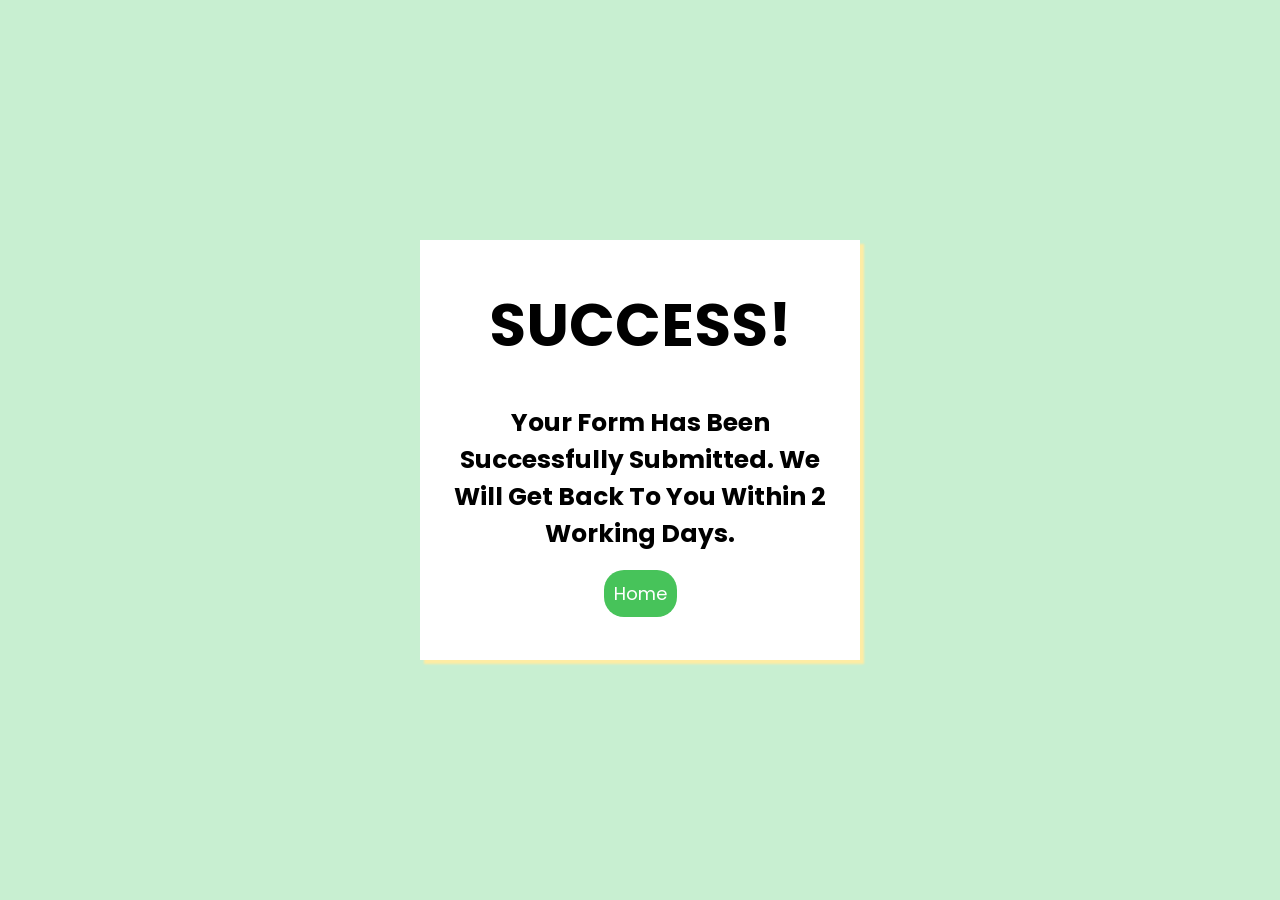
<file: frontend/Contact Form Confirm HTML and CSS.html>
<!DOCTYPE html>

<html>

	<head>

		<title>
            
            Contact Form
        
        </title>
		
		<link rel="shortcut icon" type="image/jpg" href="C:\Users\hp\Desktop\College\First Semester\Introduction To Web Technologies\Notepad ++ Files\Project\favicon.ico"/>

		<style>

            @import url('https://fonts.googleapis.com/css2?family=Poppins:wght@200;300;400;500;600;700&display=swap');

			*{
				margin:0;
				padding:0;
                font-family: 'Poppins', sans-serif;
			}
			body{
				display:flex;
				min-height:100vh;
				align-items:center;
				justify-content:center;
				background: #c8efd1;
			}
			.box{
				height:380px;
				width:400px;
				background: white;
				padding:20px;
                box-shadow: 4px 4px 2px rgba(254, 236, 164, 1)
			}
			.box div{
				color: black;
				font-size:30px;
				font-family:sans-serif;
				font-weight:800;
				text-align:center;
				text-transform:uppercase;
				padding:20px 0;
			}
			.btn{
				border-radius:20px;
				color:#fff;
				margin-top:18px;
				padding:10px;
				background-color:#47c35a;
				font-size:18px;
				border:none;
				cursor:pointer;
			}

            .btn:hover {
                color: #78d98f;
                opacity: 0.8;
                transition: 0.3s all ease;
            }

		</style>

	</head>

	<body>

		<div class="box">

			<div>

				<h1>
                    
                    Success!
                
                </h1>
                
                <br>

				<h5 style = "text-transform: capitalize;">
                    
                    Your form has been successfully submitted. We will get back to you within 2 working days.
                
                </h5>

				<button type="button" class="btn">
                    
                    <a href="Home Page HTML.html" style = 'color: white; text-decoration: none;'>
                        
                        Home
                    
                    </a>
                
                </button>

			</div>

		</div>

	</body>
    
</html>
</file>
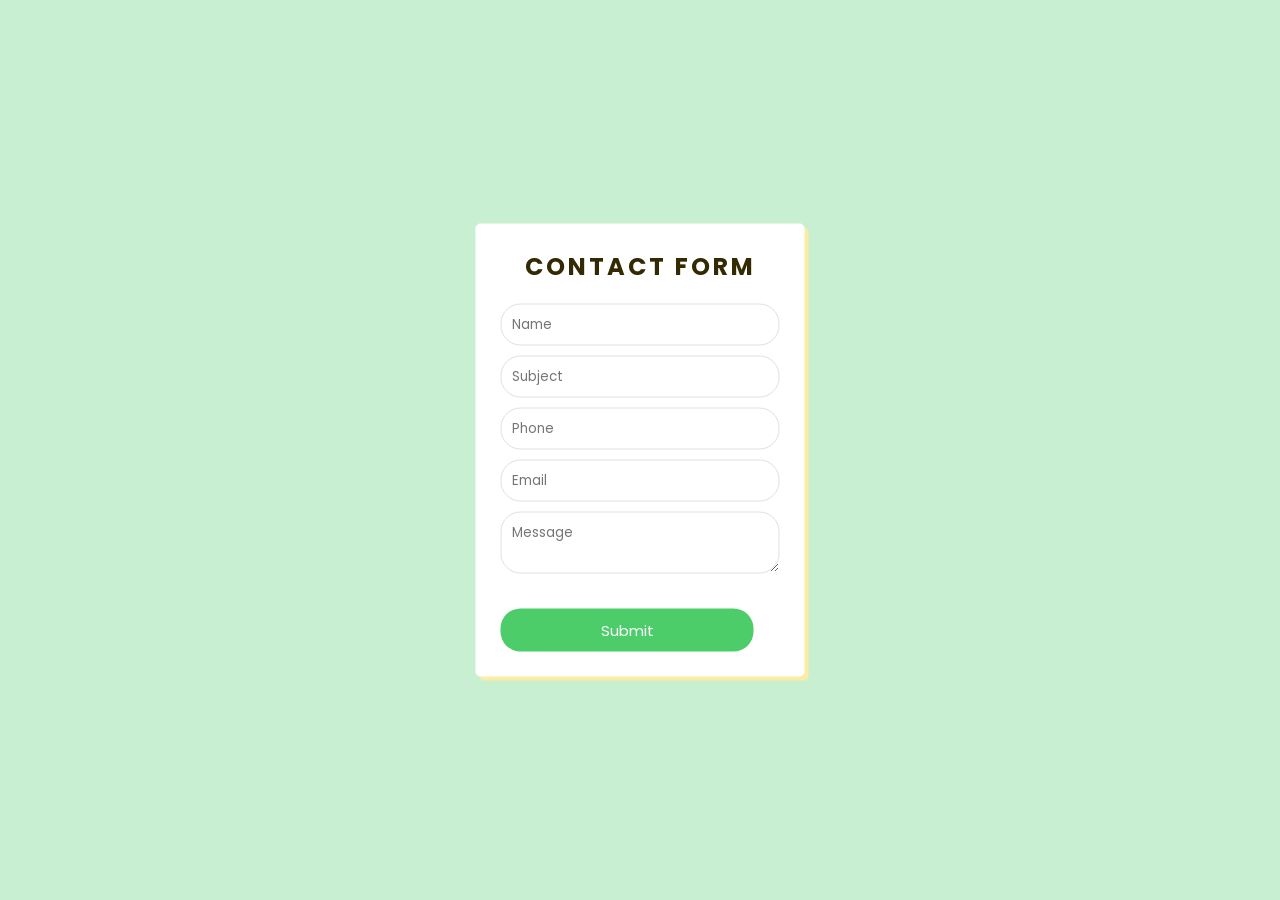
<file: frontend/Contact Form HTML.html>
<!DOCTYPE html>

<html lang="en">

    <head>

        <meta charset="utf-8">

        <title>
            
            Contact Form
        
        </title>

        <link rel="stylesheet" href="Contact Form CSS.css">
        
        <link rel="shortcut icon" type="image/jpg" href="C:\Users\hp\Desktop\College\First Semester\Introduction To Web Technologies\Notepad ++ Files\Project\favicon.ico"/>

        <script src="Contact Form JS.js"></script>

    </head>

    <body>

        <div class="wrapper">

            <h2 align = 'center'>
                
                Contact Form
        
            </h2>

            <div id="error_message"></div>

            <form id="myform" onsubmit="return validate();">

                <div class="input_field">

                    <input type="text" placeholder="Name" id="name">

                </div>

                <div class="input_field">

                    <input type="text" placeholder="Subject" id="subject">

                </div>

                <div class="input_field">

                    <input type="text" placeholder="Phone" id="phone">

                </div>

                <div class="input_field">

                    <input type="text" placeholder="Email" id="email">

                </div>

                <div class="input_field">

                    <textarea placeholder="Message" id="message"></textarea>

                </div>

                <button type="submit" class="btn">
                    
                    <a href="Contact Form Confirm HTML and CSS.html" style = 'color: white; text-decoration: none;'>
                        
                        Submit
                    
                    </a>
                
                </button>

            </form>

        </div>

    </body>

</html>
</file>
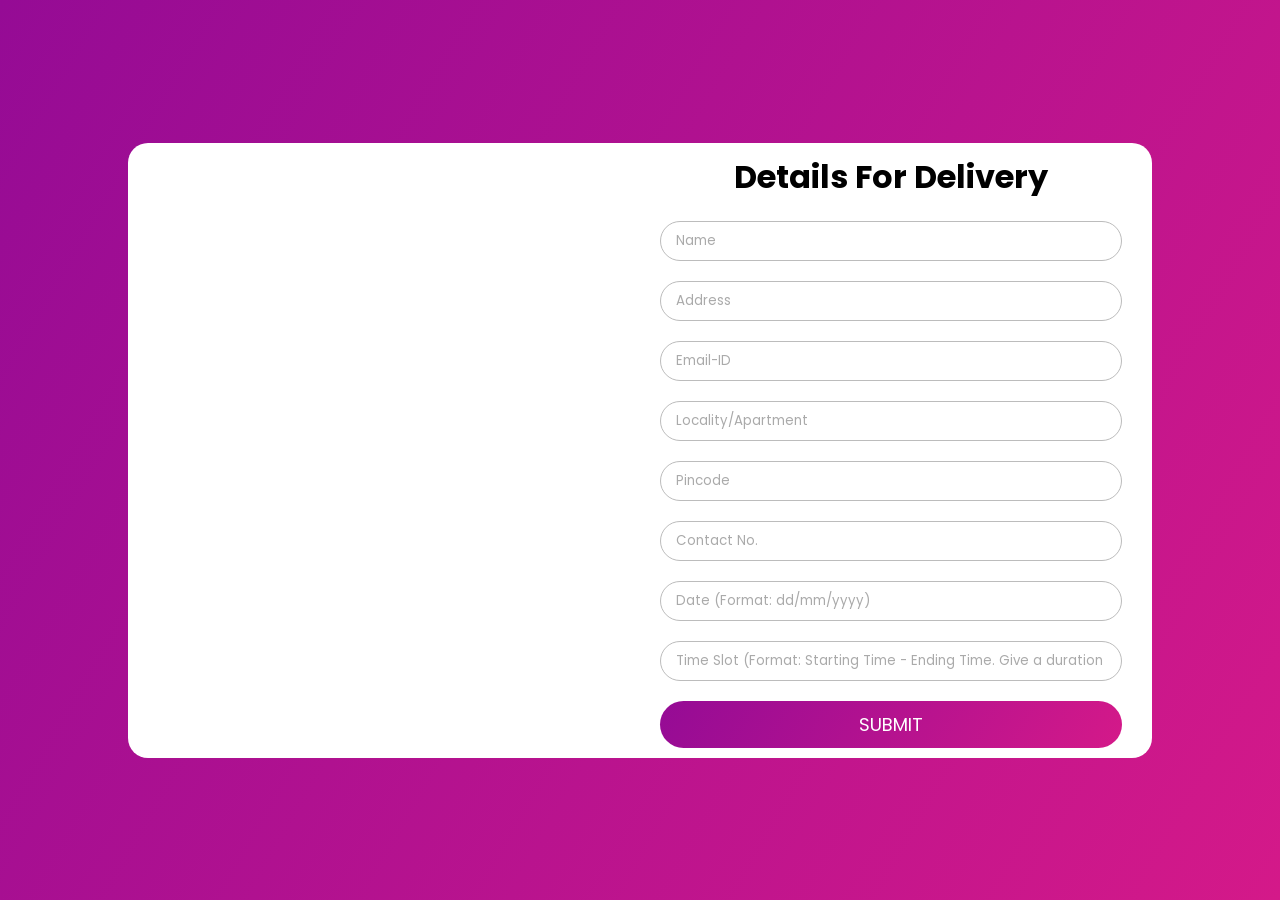
<file: frontend/Details For Checkout HTML.html>
<!DOCTYPE html>

<html>

    <head>

        <meta http-equiv="contact-type" content="text/html; charset-utf-8"/>

        <meta name="viewport" content="width-device-width,initial-scale=1,mininmum-scale=1,maximum-scale=1,user-scalable=no">

        <title>
            
            Details for Delivery
        
        </title>

        <link href="Details For Checkout CSS.css" rel="stylesheet" type="text/css" />
        
        <link rel="shortcut icon" type="image/jpg" href="C:\Users\hp\Desktop\College\First Semester\Introduction To Web Technologies\Notepad ++ Files\Project\favicon.ico"/>

        <script src="Details For Checkout JS.js"></script>

    
    </head>

    <body>

        <div class="contact-in">

            <div class="contact-map">

                <iframe src="https://www.google.com/maps/embed?pb=!1m18!1m12!1m3!1d224345.83923192866!2d77.06889754725779!3d28.52758200617606!2m3!1f0!2f0!3f0!3m2!1i1024!2i768!4f13.1!3m3!1m2!1s0x390cfd5b347eb62d%3A0x52c2b7494e204dce!2sNew%20Delhi%2C%20Delhi!5e0!3m2!1sen!2sin!4v1642929688022!5m2!1sen!2sin" width="100%" height="auto" style="border:0;" allowfullscreen="" loading="lazy"></iframe>

            </div>

            <div class="contact-form">

                <h1 align = 'center'>
                    
                    Details For Delivery
                
                </h1>

                <div id="error_message"></div>

                <form class = 'address_form' onsubmit="return validate_form();">

                    <input type="text" placeholder="Name" class="contact-form-txt" id = 'name' required/>

                    <input type="text" placeholder="Address" class="contact-form-txt" id = 'address' required/>

                    <input type="text" placeholder="Email-ID" class="contact-form-txt" id = 'email' required/>

                    <input type="text" placeholder="Locality/Apartment" class="contact-form-txt" required/>

                    <input type="text" placeholder="Pincode" class="contact-form-txt" id = 'pincode' required/>

                    <input type="text" placeholder="Contact No." class="contact-form-txt" id = 'phone' required/>

                    <input type="text" placeholder="Date (Format: dd/mm/yyyy)" class="contact-form-txt" id = 'date' required/>

                    <input type="text" placeholder="Time Slot (Format: Starting Time - Ending Time. Give a duration of 2 hours.)" class="contact-form-txt" id = 'time' required/>

                    <button type="submit" class="contact-form-btn" id = 'submit'>

                        <a href = 'Payment HTML.html' style = "cursor: pointer; text-decoration: none; color: white;">
                            
                            Submit
        
                        </a>
                    
                    </button>
                </form>

            </div>

        </div>

    </body>

</html>
</file>
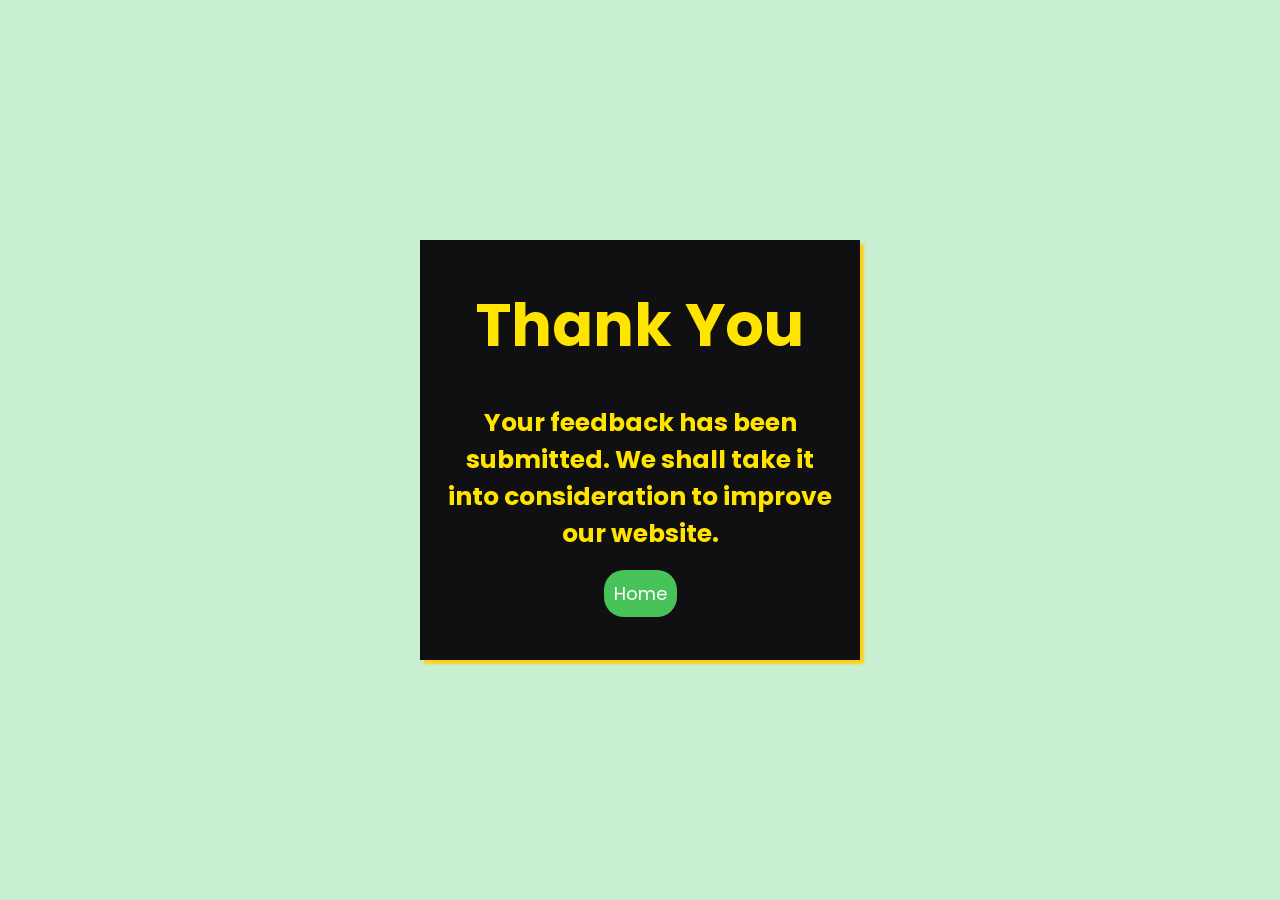
<file: frontend/Feedback Form Confirm HTML and CSS.html>
<!DOCTYPE html>
<html>
	<head>
		<title>Feedback</title>
		<style>

            @import url('https://fonts.googleapis.com/css2?family=Poppins:wght@200;300;400;500;600;700&display=swap');
			*{
				margin:0;
				padding:0;
                font-family: 'Poppins', sans-serif;
			}
			body{
				display:flex;
				min-height:100vh;
				align-items:center;
				justify-content:center;
				background: #c8efd1;
			}
			.box{
				height:380px;
				width:400px;
				background:#101012;
				padding:20px;
                box-shadow: 4px 4px 2px #fdd01c;
			}
			.box div{
				color:#ffe400;
				font-size:30px;
				font-family:sans-serif;
				font-weight:800;
				text-align:center;
				padding:20px 0;
			}
			.btn{
				border-radius:20px;
				color:#fff;
				margin-top:18px;
				padding:10px;
				background-color:#47c35a;
				font-size:18px;
				border:none;
				cursor:pointer;
			}
		</style>
		
		<link rel="shortcut icon" type="image/jpg" href="C:\Users\hp\Desktop\College\First Semester\Introduction To Web Technologies\Notepad ++ Files\Project\favicon.ico"/>
	</head>
	<body>
		<div class="box">
			<div>
				<h1>Thank You</h1><br>
				<h5>Your feedback has been submitted. We shall take it into consideration to improve our website.</h5>
				<button type="button" class="btn"><a href="Home Page HTML.html"style = 'color: white; text-decoration: none;'>Home</a></button>
			</div>
		</div>
	</body>
</html>
</file>
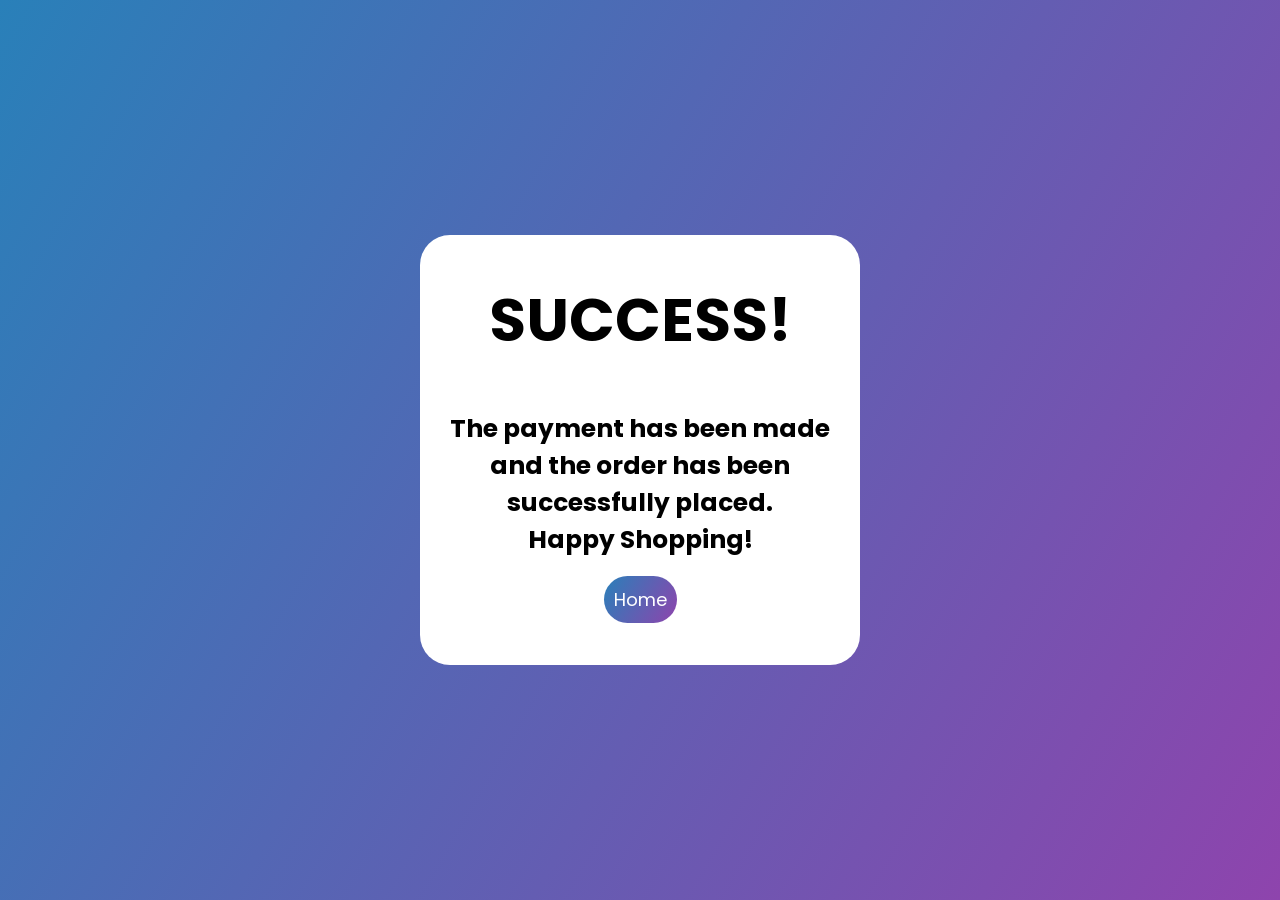
<file: frontend/Payment Confirmation HTML and CSS.html>
<!DOCTYPE html>

<html>

	<head>

		<title>
            
            Complete Your Purchase
        
        </title>
		<style>

            @import url('https://fonts.googleapis.com/css2?family=Poppins:wght@200;300;400;500;600;700&display=swap');
			*{
				margin:0;
				padding:0;
                font-family: 'Poppins', sans-serif;
			}
			body{
				display:flex;
				min-height:100vh;
				align-items:center;
				justify-content:center;
				background: linear-gradient(120deg,#2980b9,#8e44ad);
			}
			.box{
				height:380px;
				width:400px;
				background: white;
				padding:20px;
                border-radius: 30px;
                padding-bottom: 30px;
			}
			.box div{
				color: black;
				font-size:30px;
				font-weight:800;
				text-align:center;
				padding:20px 0;
			}
			.btn{
				border-radius:30px;
				color:#fff;
				margin-top:18px;
				padding:10px;
				background: linear-gradient(120deg,#2980b9,#8e44ad);
				font-size:18px;
				border:none;
				cursor:pointer;
			}
		</style>
		
		<link rel="shortcut icon" type="image/jpg" href="C:\Users\hp\Desktop\College\First Semester\Introduction To Web Technologies\Notepad ++ Files\Project\favicon.ico"/>
	</head>
	<body>
		<div class="box">
			<div>
				<h1 style = "text-transform: uppercase;">Success!</h1><br>
				<h5>The payment has been made and the order has been successfully placed. <br> Happy Shopping!</h5>
				<button type="button" class="btn"><a href="Home Page HTML.html" style = 'color: white; text-decoration: none;'>Home</a></button>
			</div>
		</div>
	</body>
</html>
</file>
<file: frontend/Contact Form CSS.css>
@import url('https://fonts.googleapis.com/css2?family=Poppins:wght@200;300;400;500;600;700&display=swap');

*{
    margin: 0;
    padding: 0;
    box-sizing: border-box;
    outline: none;
    font-family: 'Poppins', sans-serif;
  }

  body{
      background: #c8efd1;
  }

  .wrapper{
      position: absolute;
      top: 50%;
      left: 50%;
      transform: translate(-50%,-50%);
      max-width: 350px;
      background: #fff;
      padding: 25px;
      border-radius: 5px;
      box-shadow: 4px 4px 2px rgba(254, 236, 164, 1);
  }

  .wrapper h2{
      text-align: center;
      margin-bottom: 20px;
      text-transform: uppercase;
      letter-spacing: 3px;
      color: #332902;
  }

  .wrapper .input_field{
    margin-bottom: 10px;
  }

  .wrapper .input_field input[type="text"],
  .wrapper textarea{
      border: 1px solid #e0e0e0;
      width: 100%;
      padding: 10px;
      border-radius: 20px;
  }

  .wrapper .btn input[type="submit"]{
      border: 0px;
      margin-top: 15px;
      padding: 10px;
      text-align: center;
      width: 100%;
      background: #fece0c;
      color: #332902;
      text-transform: uppercase;
      letter-spacing: 5px;
      font-weight: bold;
      border-radius: 25px;
      cursor: pointer;
  }

  #error_message{
      margin-bottom: 20px;
      background: #fe8b8e;
      padding: 0px;
      text-align: center;
      font-size: 14px;
      transition: all 0.5s ease;
  }

  .btn {
    border-radius:20px;
	color:#fff;
	margin-top:18px;
	padding:10px;
	background-color:#4ccd6a;
	font-size:15px;
	border:none;
	cursor:pointer;
    font-weight: 1000px;
    padding-left: 100px;
    padding-right: 100px;
  }

  .btn:hover {
      color:#78d98f;
      opacity: 0.8;
      transition: 0.3s all ease-in;
  }
</file>
<file: frontend/Details For Checkout CSS.css>
@import url('https://fonts.googleapis.com/css2?family=Poppins:wght@200;300;400;500;600;700&display=swap');

* {
    margin:0;
    padding: 0;
    box-sizing: border-box;
    font-family: 'Poppins', sans-serif;
}
body{
    width:100%;
    height: 100vh;
    display: grid;
    align-items: center;
    background: linear-gradient(120deg,#950b95,#d41989);
}

.contact-in{
    width: 80%;
    height: auto;
    margin: auto;
    display: flex;
    flex-wrap: wrap;
    padding: 10px;
    border-radius: 20px;
    background: #fff;
    box-shadow: 0px 0px 0px 0px;

}

.contact-map{
    width: 100%;
    height: auto;
    flex: 50%;

}

.contact-map iframe{
    width: 100%;
    height: 100%;
    
}
.contact-form{
    
    width: 100%;
    height: auto;
    flex: 50%;
    padding:30px
    text-align: center;
}

.contact-form h1{
    margin-bottom: 10px;
}

.contact-form-txt{
    
    width: 100%;
    height: 40px;
    color: #000;
    border: 1px solid #bcbcbc;
    border-radius: 50px;
    outline: none;
    margin-bottom: 20px;
    padding: 15px;
}

.time_slot {
    width: 100%;
    height: 40px;
    color: #000;
    border: 1px solid #bcbcbc;
    border-radius: 50px;
    outline: none;
    margin-bottom: 20px;
    padding: 15px;
}

.contact-form-txt::placeholder{
    color:#aaa;
}

.time_slot::placeholder {
    color:#aaa;
}

.contact-form-textarea{
    width: 100%;
    height: 130px;
    color: #000;
    border: 1px solid #bcbcbc;
    border-radius: 10px;
    outline: none;
    margin-bottom: 20px;
    padding: 15px;
}

.contact-form-textarea::placeholder{
    color:#aaa;
}

.contact-form-btn{
    width: 100%;
    border: none;
    outline: none;
    border-radius: 50px;
    background: linear-gradient(120deg,#950b95,#d41989);
    color: #fff;
    text-transform: uppercase;
    padding: 10px 0;
    cursor: pointer;
    font-size: 18px;
}

.address_form {
    padding-left: 20px;
    padding-right: 20px;
}

#error_message{
    margin-bottom: 20px;
    background: #961396;
    padding: 0px;
    text-align: center;
    font-size: 14px;
    transition: all 0.5s ease;
}
</file>
